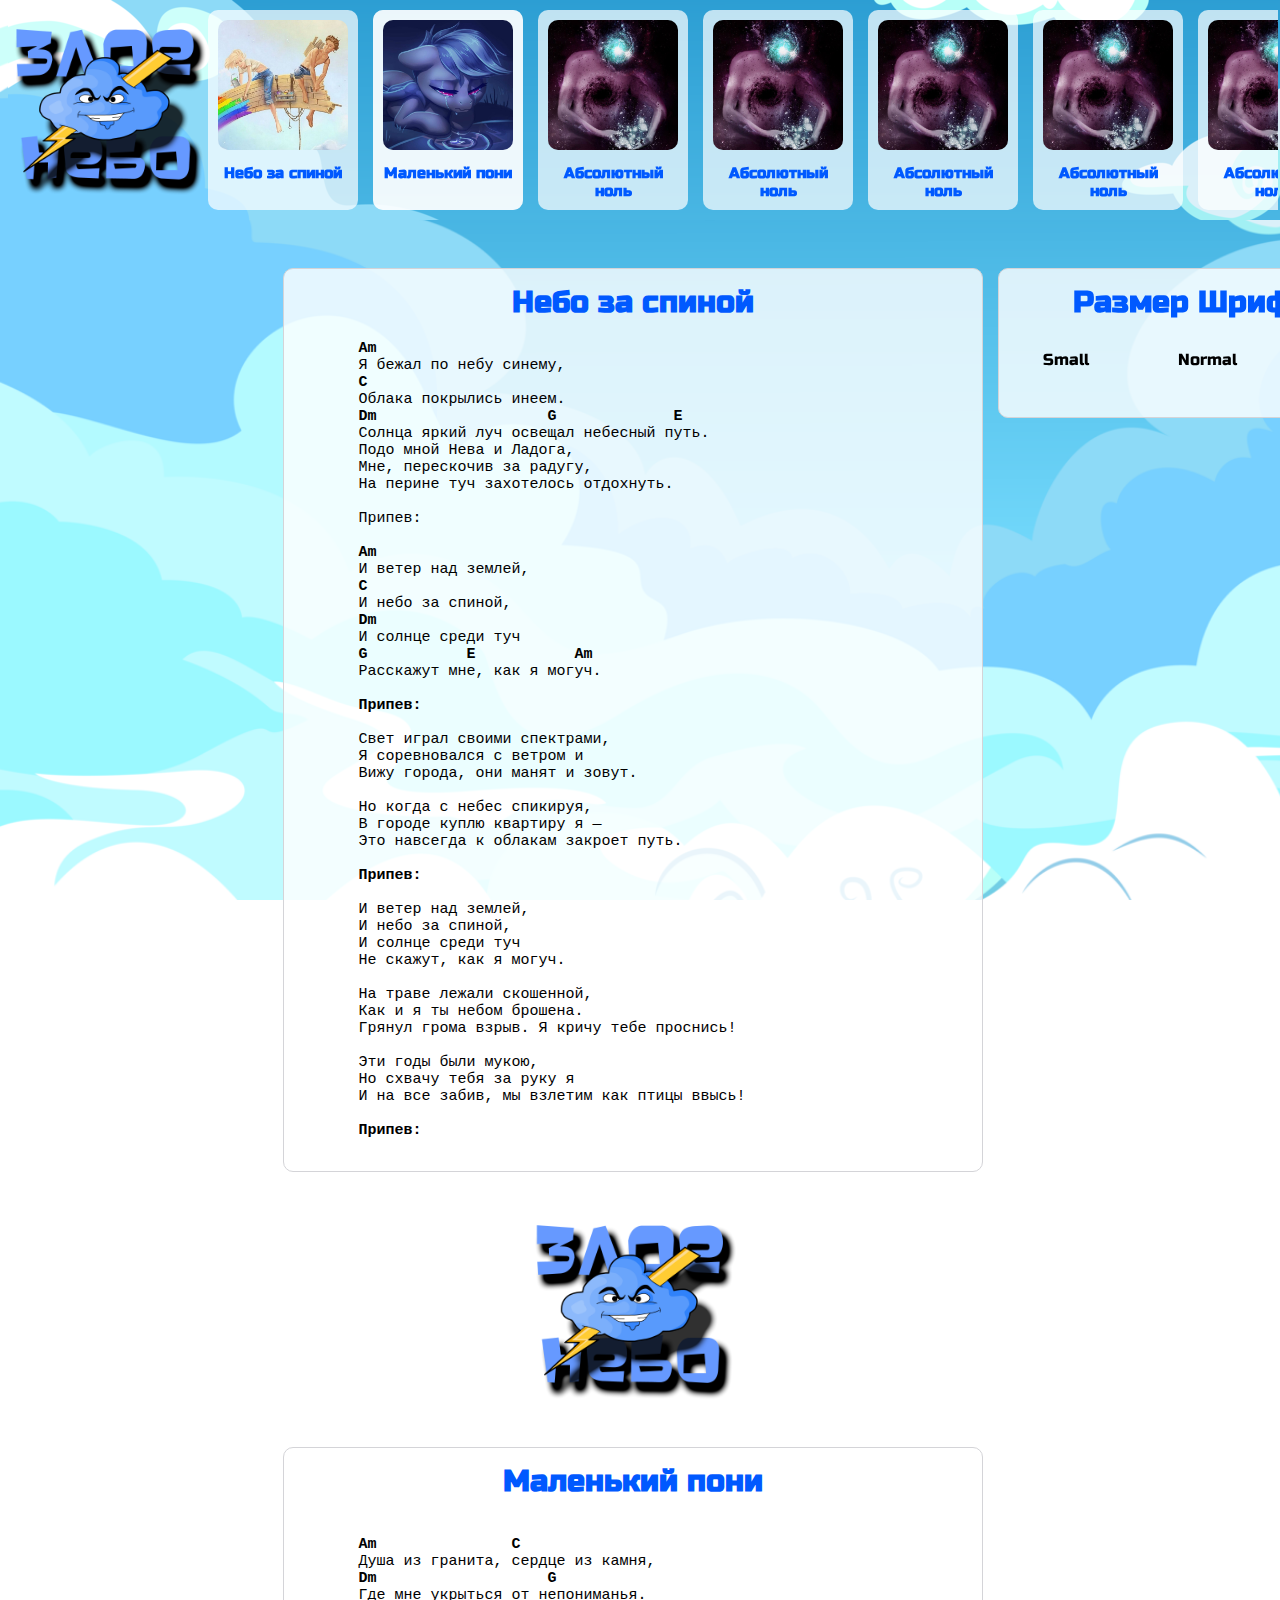
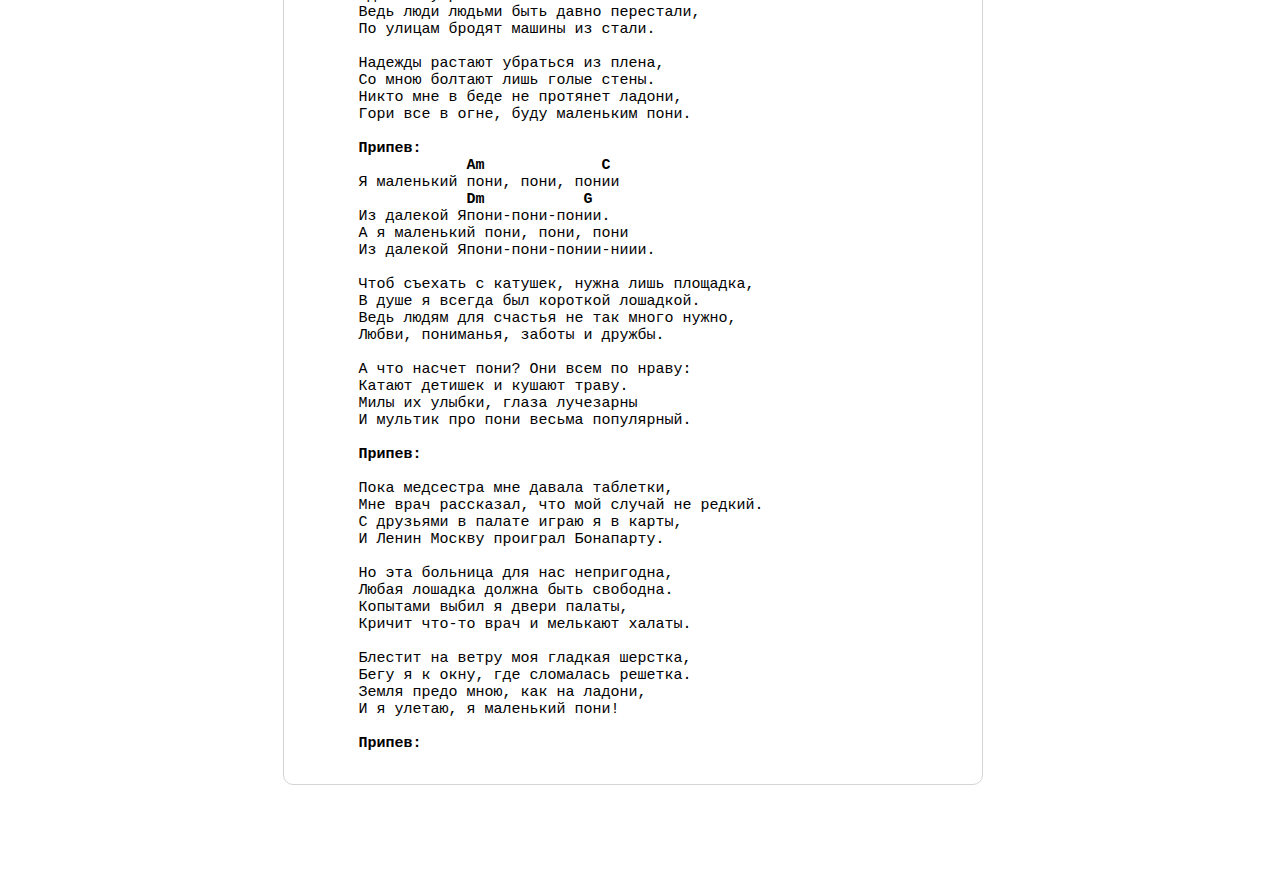
<file: index.html>
<!DOCTYPE html>
<html lang="en">
<head>
    <meta charset="UTF-8">
    <meta name="viewport" content="width=device-width, initial-scale=1.0">
    <title>Document</title>
    <link rel="stylesheet" href="style.css">
    <link rel="preconnect" href="https://fonts.googleapis.com">
    <link rel="preconnect" href="https://fonts.gstatic.com" crossorigin>
    <link href="https://fonts.googleapis.com/css2?family=Marck+Script&family=Russo+One&display=swap" rel="stylesheet">
    <script src="scrypt.js"></script>
</head>
<body>
<div class="headercontent">
<div class="header">
    <div class="herologo">
        <img src="herologo.png" alt="Логотип Злое Небо">
    </div>
    <div class="songchoise">    
            <a href="#hrefsong1">
                <div class="songchoise__song songchoise__song1">        
                    <div><img src="./imagesforsong/nebozaspinoy.jpg" alt="Обложка песни. Мужчиная и женщина на радуге"></div>
                    <div class="song__name">Небо за спиной</div>
                </div>
            </a>
        
        <div class="songchoise__song songchoise__song2">
            <a href="#hrefsong2">
                <div class="songchoise__song songchoise__song2">
                    <div><img src="./imagesforsong/littlepony.jpg" alt="Обложка песни. Грустный пони"></div>
                    <div class="song__name">Маленький пони</div>
                </div>
            </a>
        </div>
        <div class="songchoise__song songchoise__song3">
            <a href="#nebo"></a>
                <div><img src="./imagesforsong/tottalyzero.jpg" alt="Обложка песни. Мужчина со вселенной внутри"></div>
                <div class="song__name">Абсолютный ноль</div>
            </a>
        </div>
        <div class="songchoise__song songchoise__song3">
            <a href="#"></a>
                <div><img src="./imagesforsong/tottalyzero.jpg" alt="Обложка песни. Мужчина со вселенной внутри"></div>
                <div class="song__name">Абсолютный ноль</div>
            </a>
        </div>
        <div class="songchoise__song songchoise__song3">
            <a href="#"></a>
                <div><img src="./imagesforsong/tottalyzero.jpg" alt="Обложка песни. Мужчина со вселенной внутри"></div>
                <div class="song__name">Абсолютный ноль</div>
            </a>
        </div>
        <div class="songchoise__song songchoise__song3">
            <a href="#"></a>
                <div><img src="./imagesforsong/tottalyzero.jpg" alt="Обложка песни. Мужчина со вселенной внутри"></div>
                <div class="song__name">Абсолютный ноль</div>
            </a>
        </div>
        <div class="songchoise__song songchoise__song3">
            <a href="#"></a>
                <div><img src="./imagesforsong/tottalyzero.jpg" alt="Обложка песни. Мужчина со вселенной внутри"></div>
                <div class="song__name">Абсолютный ноль</div>
            </a>
        </div>
        <div class="songchoise__song songchoise__song3">
            <a href="#"></a>
                <div><img src="./imagesforsong/tottalyzero.jpg" alt="Обложка песни. Мужчина со вселенной внутри"></div>
                <div class="song__name">Абсолютный ноль</div>
            </a>
        </div>
        <div class="songchoise__song songchoise__song3">
            <a href="#"></a>
                <div><img src="./imagesforsong/tottalyzero.jpg" alt="Обложка песни. Мужчина со вселенной внутри"></div>
                <div class="song__name">Абсолютный ноль</div>
            </a>
        </div>
        <div class="songchoise__song songchoise__song3">
            <a href="#"></a>
                <div><img src="./imagesforsong/tottalyzero.jpg" alt="Обложка песни. Мужчина со вселенной внутри"></div>
                <div class="song__name">Абсолютный ноль</div>
            </a>
        </div>
        <div class="songchoise__song songchoise__song3">
            <a href="#"></a>
                <div><img src="./imagesforsong/tottalyzero.jpg" alt="Обложка песни. Мужчина со вселенной внутри"></div>
                <div class="song__name">Абсолютный ноль</div>
            </a>
        </div>
        <div class="songchoise__song songchoise__song3">
            <a href="#"></a>
                <div><img src="./imagesforsong/tottalyzero.jpg" alt="Обложка песни. Мужчина со вселенной внутри"></div>
                <div class="song__name">Абсолютный ноль</div>
            </a>
        </div>
        <div class="songchoise__song songchoise__song3">
            <a href="#"></a>
                <div><img src="./imagesforsong/tottalyzero.jpg" alt="Обложка песни. Мужчина со вселенной внутри"></div>
                <div class="song__name">Абсолютный ноль</div>
            </a>
        </div>
        <div class="songchoise__song songchoise__song3">
            <a href="#"></a>
                <div><img src="./imagesforsong/tottalyzero.jpg" alt="Обложка песни. Мужчина со вселенной внутри"></div>
                <div class="song__name">Абсолютный ноль</div>
            </a>
        </div>
    </div>
</div>
</div>
    
<div class="page">
        <div class="pagesong" id="font">
            <!--Небо за спиной--> 
            <div class="hrefsong" id="hrefsong1"></div>
            <div class="pagesongs_song"> 
                <div>   
                    <h1>Небо за спиной</h1>
                </div>
                <div class="pagesongs_song_text">
                    <div>
                        <pre>
<b>Am</b>
Я бежал по небу синему,
<b>C</b>
Облака покрылись инеем.
<b>Dm</b>                   <b>G</b>             <b>E</b>         
Солнца яркий луч освещал небесный путь.
Подо мной Нева и Ладога,
Мне, перескочив за радугу,
На перине туч захотелось отдохнуть.
                
Припев:
                
<b>Am</b>
И ветер над землей,
<b>C</b>
И небо за спиной,
<b>Dm</b>
И солнце среди туч
<b>G</b>           <b>E</b>           <b>Am</b>          
Расскажут мне, как я могуч.
                
<b>Припев:</b>
                
Свет играл своими спектрами,
Я соревновался с ветром и
Вижу города, они манят и зовут.
                
Но когда с небес спикируя,
В городе куплю квартиру я —
Это навсегда к облакам закроет путь. 
                
<b>Припев:</b>
                
И ветер над землей,
И небо за спиной,
И солнце среди туч
Не скажут, как я могуч.
                
На траве лежали скошенной,
Как и я ты небом брошена.
Грянул грома взрыв. Я кричу тебе проснись!
                
Эти годы были мукою,
Но схвачу тебя за руку я
И на все забив, мы взлетим как птицы ввысь!
                
<b>Припев:</b>
                        </pre>
                    </div>
                </div>
            </div>
            <!--Небо за спиной--> 
            <div class="hrefsong" id="hrefsong2"></div>
            <div class="pagesongs_song"> 
                <div>   
                    <h1>Маленький пони</h1>
                </div>
                <div class="pagesongs_song_text">
                    <div>
                        <pre>                          
<b>Am</b>               <b>C</b> 
Душа из гранита, сердце из камня,
<b>Dm</b>                   <b>G</b> 
Где мне укрыться от непониманья.
Ведь люди людьми быть давно перестали,
По улицам бродят машины из стали.
                            
Надежды растают убраться из плена,
Со мною болтают лишь голые стены.
Никто мне в беде не протянет ладони,
Гори все в огне, буду маленьким пони.
                            
<b>Припев:</b> 
            <b>Am</b>             <b>C</b>
Я маленький пони, пони, понии
            <b>Dm</b>           <b>G</b>
Из далекой Япони-пони-понии.
А я маленький пони, пони, пони
Из далекой Япони-пони-понии-ниии.

Чтоб съехать с катушек, нужна лишь площадка,
В душе я всегда был короткой лошадкой.
Ведь людям для счастья не так много нужно,
Любви, пониманья, заботы и дружбы.

А что насчет пони? Они всем по нраву:
Катают детишек и кушают траву.
Милы их улыбки, глаза лучезарны
И мультик про пони весьма популярный.

<b>Припев:</b> 

Пока медсестра мне давала таблетки,
Мне врач рассказал, что мой случай не редкий.
С друзьями в палате играю я в карты,
И Ленин Москву проиграл Бонапарту.

Но эта больница для нас непригодна,
Любая лошадка должна быть свободна.
Копытами выбил я двери палаты,
Кричит что-то врач и мелькают халаты.

Блестит на ветру моя гладкая шерстка,
Бегу я к окну, где сломалась решетка.
Земля предо мною, как на ладони,
И я улетаю, я маленький пони!  

<b>Припев:</b> 
                        </pre>
                    </div>
                </div>
            </div>            
        </div>
        
        <!--Второй столбец-->
        <div class="pageproperty">
            <div class="pageproperty_fontsize">
                <div><h1>Размер Шрифта</h1></div>
                    <div class="fontsize_change">
                        <div class="changefont" id="small" onclick="changeStyle1()">Small</div>
                        <div class="changefont" id="normal" onclick="changeStyle2()">Normal</div>
                        <div class="changefont" id="big" onclick="changeStyle3()">Big</div>
                    </div>
            </div>
        </div>
</div>
</body>
</html>
</file>
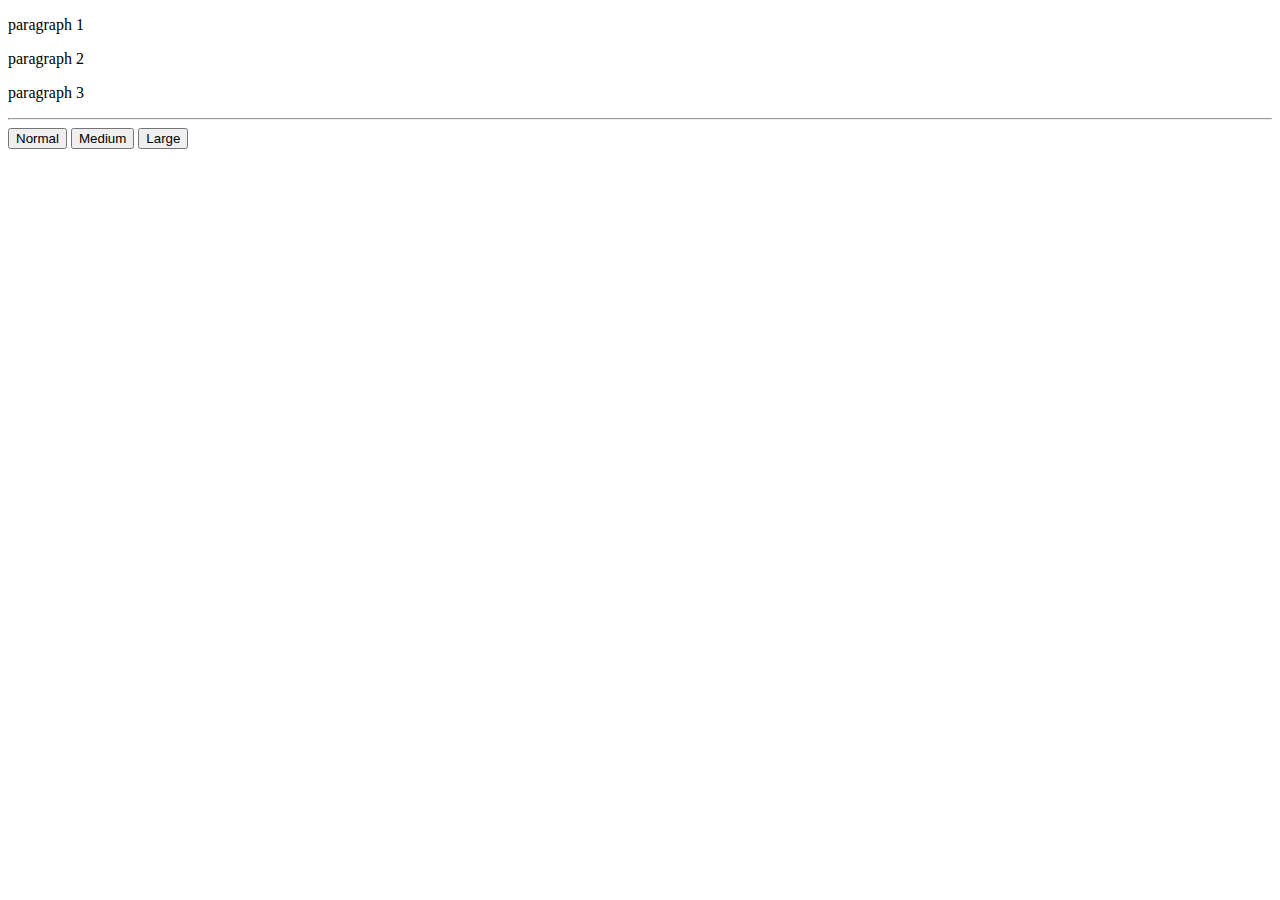
<file: proba.html>
<!DOCTYPE html>
<html lang="en">
<head>
    <meta charset="UTF-8">
    <meta name="viewport" content="width=device-width, initial-scale=1.0">
    <title>Document</title>
</head>
<body>
    <div id="text" style="font-size: 1em">
        <p>paragraph 1</p>
        <p>paragraph 2</p>
        <p>paragraph 3</p>
      </div>
      <hr>
      <input type="button" value="Normal" onclick="document.getElementById('text').style.fontSize = '1.0em'">
      <input type="button" value="Medium" onclick="document.getElementById('text').style.fontSize = '1.5em'">
      <input type="button" value="Large" onclick="document.getElementById('text').style.fontSize = '2.0em'">
</body>
</html>
</file>
<file: style.css>
* {
    box-sizing: border-box;
}

body {
    background-image: url(cloud.png);
    background-size: cover;
    background-attachment:fixed;
    overflow-x: auto;
}   

/* song-choise */

.headercontent {
    position: fixed;
    width: 100%;
    top: 0px;
    width: 100%;
    margin-bottom: 0px;
    z-index: 100;
    background-image: url(cloud.png);
}

.header {
    display: flex;
    margin-top: 10px;
}

.herologo img {
    width: 200px;
}

.songchoise {
    display: flex;
    gap: 15px;
    overflow: auto;
    padding-bottom: 10px;
    margin-right: 10px;
}

.songchoise::-webkit-scrollbar {
    height: 10px;
    background-color: rgba(255, 255, 255, 0.7);
}

.songchoise::-webkit-scrollbar-thumb {
    background-color: rgb(91, 14, 214);
}

.songchoise__song {
    background-color: rgba(255, 255, 255, 0.7);
    width: 150px;
    height: 200px;
    border-radius: 10px;
    text-align: center;
    font-size: 15px;
    font-weight: 700;
    font-family: 'Russo One', sans-serif;
    color: rgb(0, 89, 255);
}

.songchoise a {
    text-decoration: none;
} 

.songchoise__song:hover {
    cursor: pointer;
    background-color: rgba(255, 255, 255, 0.9); 
}

.songchoise__song img {
    width: 130px;
    margin: 10px;
    border-radius: 10px;
}

.song__name {
    text-align: center;
    font-size: 15px;
    font-weight: 700;
    font-family: 'Marck Script', cursive;
    font-family: 'Russo One', sans-serif;
    color: rgb(0, 89, 255);
    margin-left: 5px;
    margin-right: 5px;
} 

/* page */

.page {
    display: flex;
    gap: 15px;
    justify-content: center;
}

.hrefsong {
    height: 245px;
    background: url(herologo.png) no-repeat center center;
    background-size: 30%;
}

.pagesong {
    display: flex;
    font-size: 15px;
    flex-direction: column;
    gap: 15px;
    width: 700px;
    min-width: 550px;
}

.pagesongs_song {
    background-color: rgba(255, 255, 255, 0.8);
    border: 1px solid #d4d4d8;
    border-radius: 10px;
    min-width: 500px;
}

.pagesongs_song_text {
    margin-left: 75px;
}

.pageproperty {
    display: flex;
}

.pageproperty_fontsize {
    margin-top: 260px;
    background-color: rgba(255, 255, 255, 0.8);
    border: 1px solid #d4d4d8;
    border-radius: 10px;
    width: 400px;
    height: 150px;
    position: fixed;
}

.changefont {
    cursor: pointer;
    padding: 10px;
    font-family: 'Russo One', sans-serif;
}

.changefont:hover {
    background-color: rgba(255, 255, 255, 1);
    cursor: pointer;
    border-radius: 10px;

}

.fontsize_change {
    display: flex;
    justify-content: space-around;
}

h1 {
    margin-top: 15px;
    text-align: center;
    font-size: 30px;
    font-weight: 700;
    font-family: 'Russo One', sans-serif;
    color: rgb(0, 89, 255);
}
</file>
